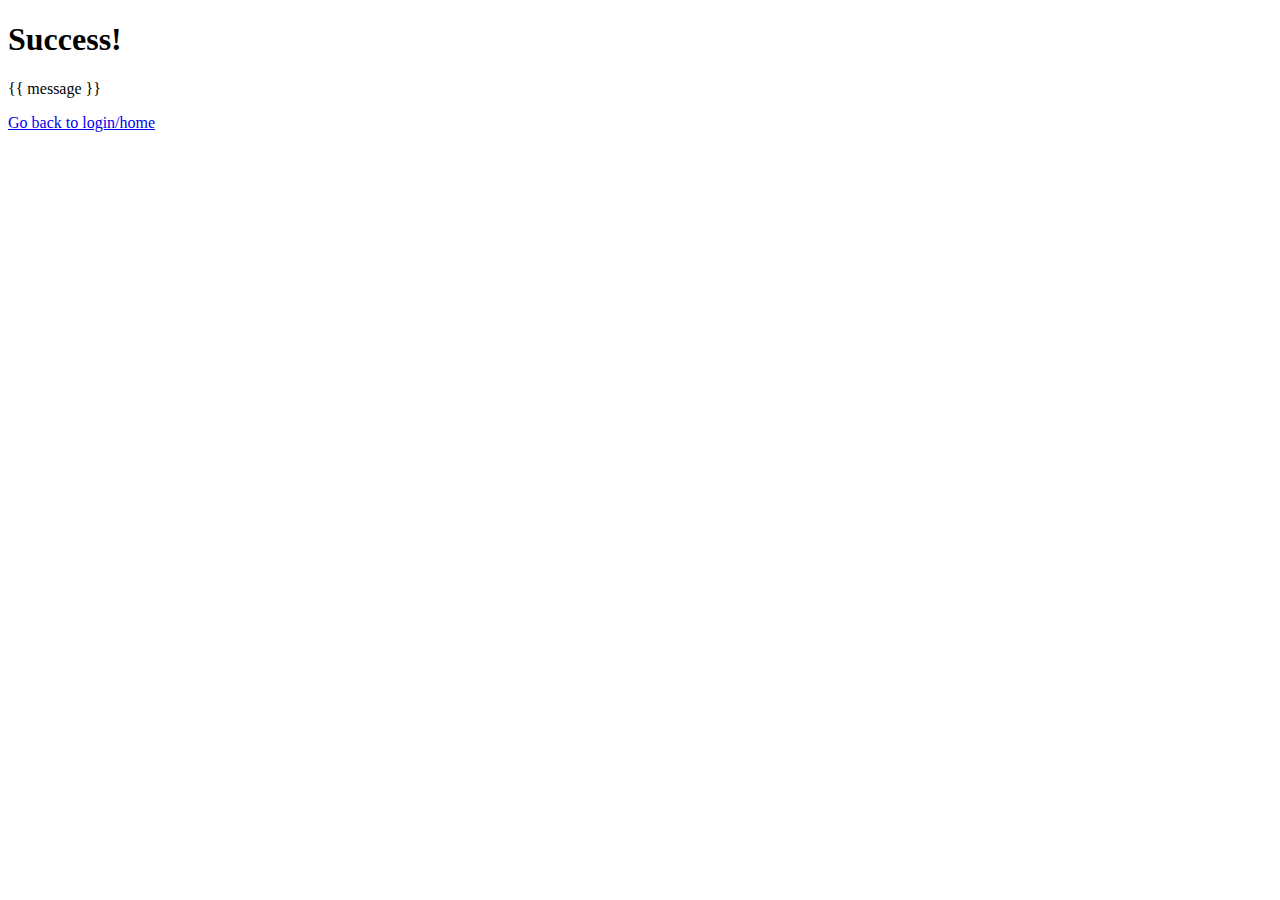
<file: templates/success.html>
<!DOCTYPE html>
<html lang="en">
<head>
    <meta charset="UTF-8">
    <meta name="viewport" content="width=device-width, initial-scale=1.0">
    <title>Success</title>
</head>
<body>
<h1>Success!</h1>
<p>{{ message }}</p>
<p><a href="/">Go back to login/home</a></p>
</body>
</html>
</file>
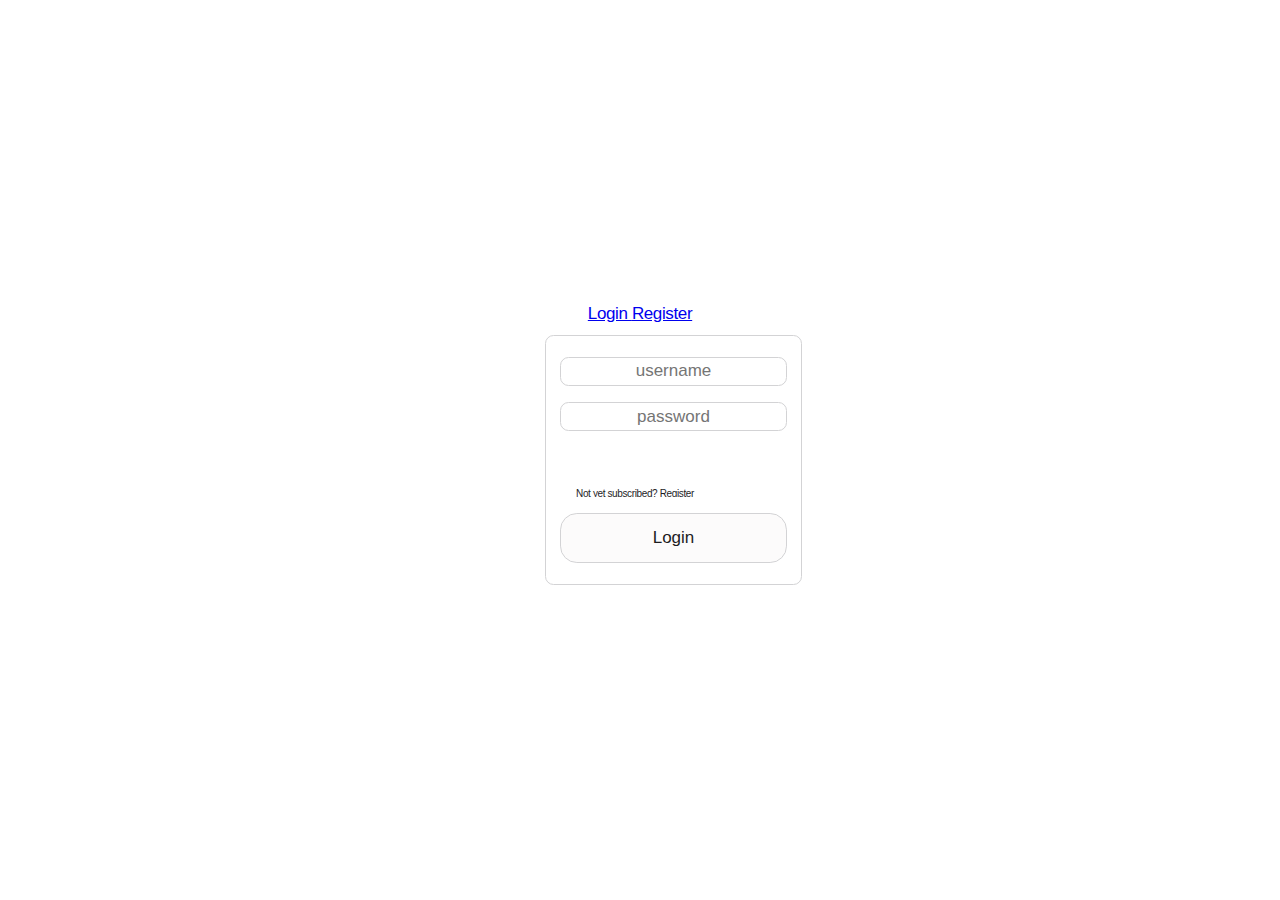
<file: frontend/pages/login.html>
<!DOCTYPE html>
<html lang="en">
<head>
    <meta charset="UTF-8">
    <title>Home</title>
    <script src="../components/form/form.js" type="module"></script>
    <script src="../components/navbar/Navbar.js" type="module"></script>
    <script src="../components/navbar/NavbarLink.js" type="module"></script>
    <script src="../components/movie-list/movie-list.element.js" type="module"></script>
    <script src="../components/comment-section/comment-section.element.js" type="module"></script>
    <script src="../components/search-bar/SearchBar.js" type="module"></script>
    <link rel="stylesheet" href="../styles/index.css">
</head>
<body>
<header>
    <mn-navbar>
        <mn-navbar-link href="login.html">Login</mn-navbar-link>
        <mn-navbar-link href="register.html">Register</mn-navbar-link>
    </mn-navbar>
</header>
<main>
        <custom-form action-url="localhost:8081/users" type="login"></custom-form>
</main>
</body>
</html>
</file>
<file: frontend/styles/index.css>
@import url("base-style.css");
@import url("basic-centering.css");
@import url("container.css");
@import url("grid.css");
@import url("misc.css");
@import url("navbar.css");
@import url("normalize.css");
@import url("tables.css");
@import url("typography.css");
@import url("buttons.css");
@import url("images.css");
@import url("dropdown-menu.css");
@import url("form.css");
@import url("media-queries.css");
@import url("search-bar.css");
@import url("card.css");
@import url("result-container.css");
@import url("animations.css");
</file>
